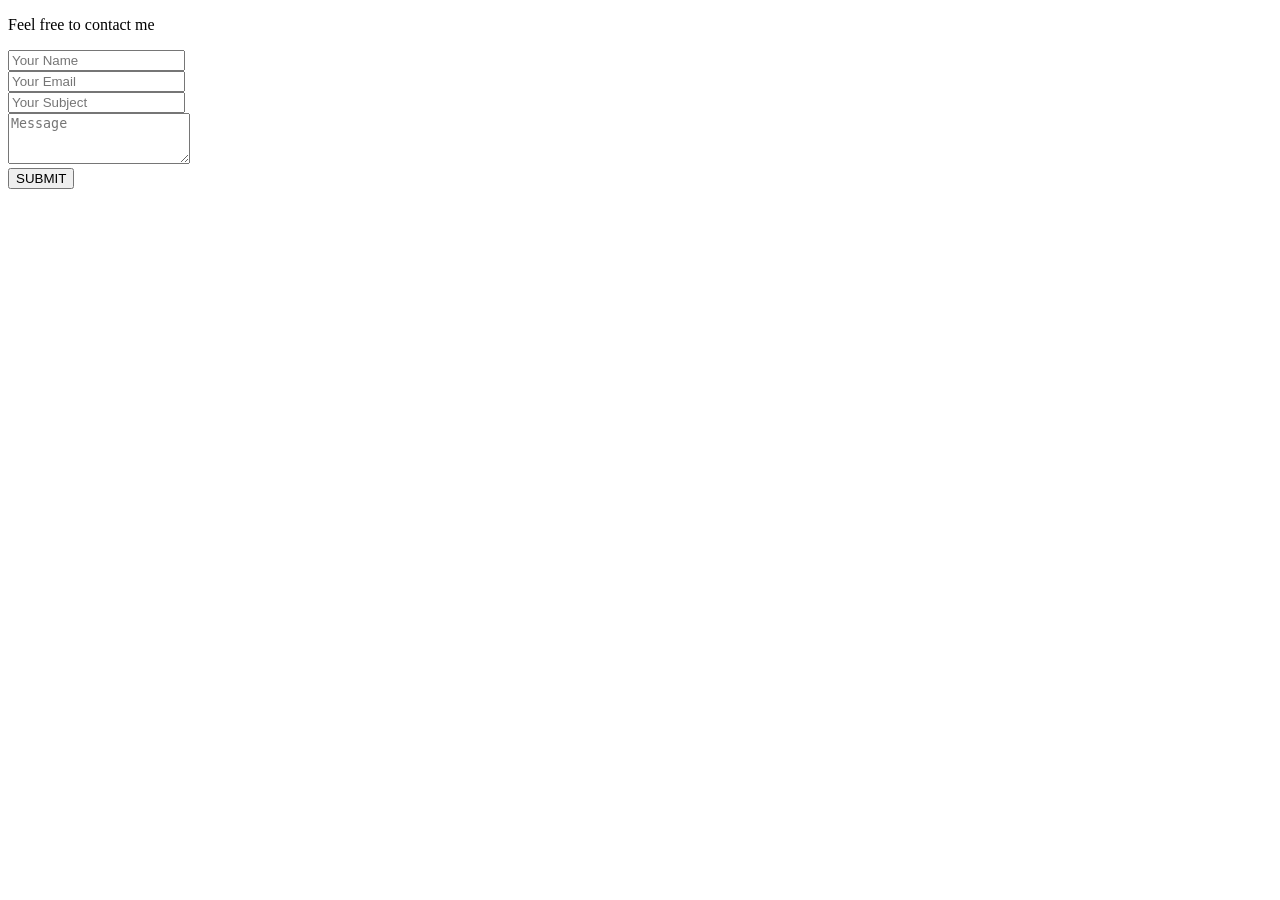
<file: contact.html>
<!DOCTYPE html>
<html lang="en">
<head>
    <meta charset="UTF-8">
    <meta name="viewport" content="width=device-width, initial-scale=1.0">
    <title>Document</title>
</head>
<body>
        <!-- Contact Form -->
        <div data-aos="fade-up" data-aos-offset="300" data-aos-duration="800" data-aos-easing="ease-in-sine" class="col-lg-4 col-md-12 col-sm-12">
            <div class="form-container">
                <p class="contact-form-header">Feel free to contact me</p>
                <form>
                    <input class="input-field" type="text" id="name" placeholder="Your Name" required /><br />
                    <input class="input-field" type="email" id="email" placeholder="Your Email" required /><br />
                    <input class="input-field" type="text" id="subject" placeholder="Your Subject" required /><br />
                    <textarea class="input-field" id="message" rows="3" placeholder="Message" required></textarea><br />
                    <button id="btn" class="submit-button">SUBMIT</button>
                </form>
            </div>
        </div>

        <script src="https://smtpjs.com/v3/smtp.js"></script>
        <script>
            var btn = document.getElementById('btn');
            btn.addEventListener('click', function (e) {
                e.preventDefault()
                var name = document.getElementById('name').value;
                var email = document.getElementById('email').value;
                var subject = document.getElementById('subject').value;
                var message = document.getElementById('message').value;
                var body = 'Name: ' + name + ' <br/> Email: ' + email + ' <br/> Subject:' + subject + '<br/> Message:' + message;
    
                Email.send({
                    SecureToken: "7a9af965-e56f-438d-baf1-42c1e05473d9ugxh",
                    To: 'cuetopatrick91@gmail.com',
                    From: "cuetopatrick91@gmail.com",
                    Subject: "contact message",
                    Body: body
                }).then(
                    function (response) {
                        // Reset input fields
                        document.getElementById('name').value = '';
                        document.getElementById('email').value = '';
                        document.getElementById('subject').value = '';
                        document.getElementById('message').value = '';
                        // Show the toast
                        showToast();
                    }
                );
            });
            // Function to show the toast
            function showToast() {
                const toast = new bootstrap.Toast(toastLiveExample);
                toast.show();
            }
        </script>
            
</body>
</html>
</file>
